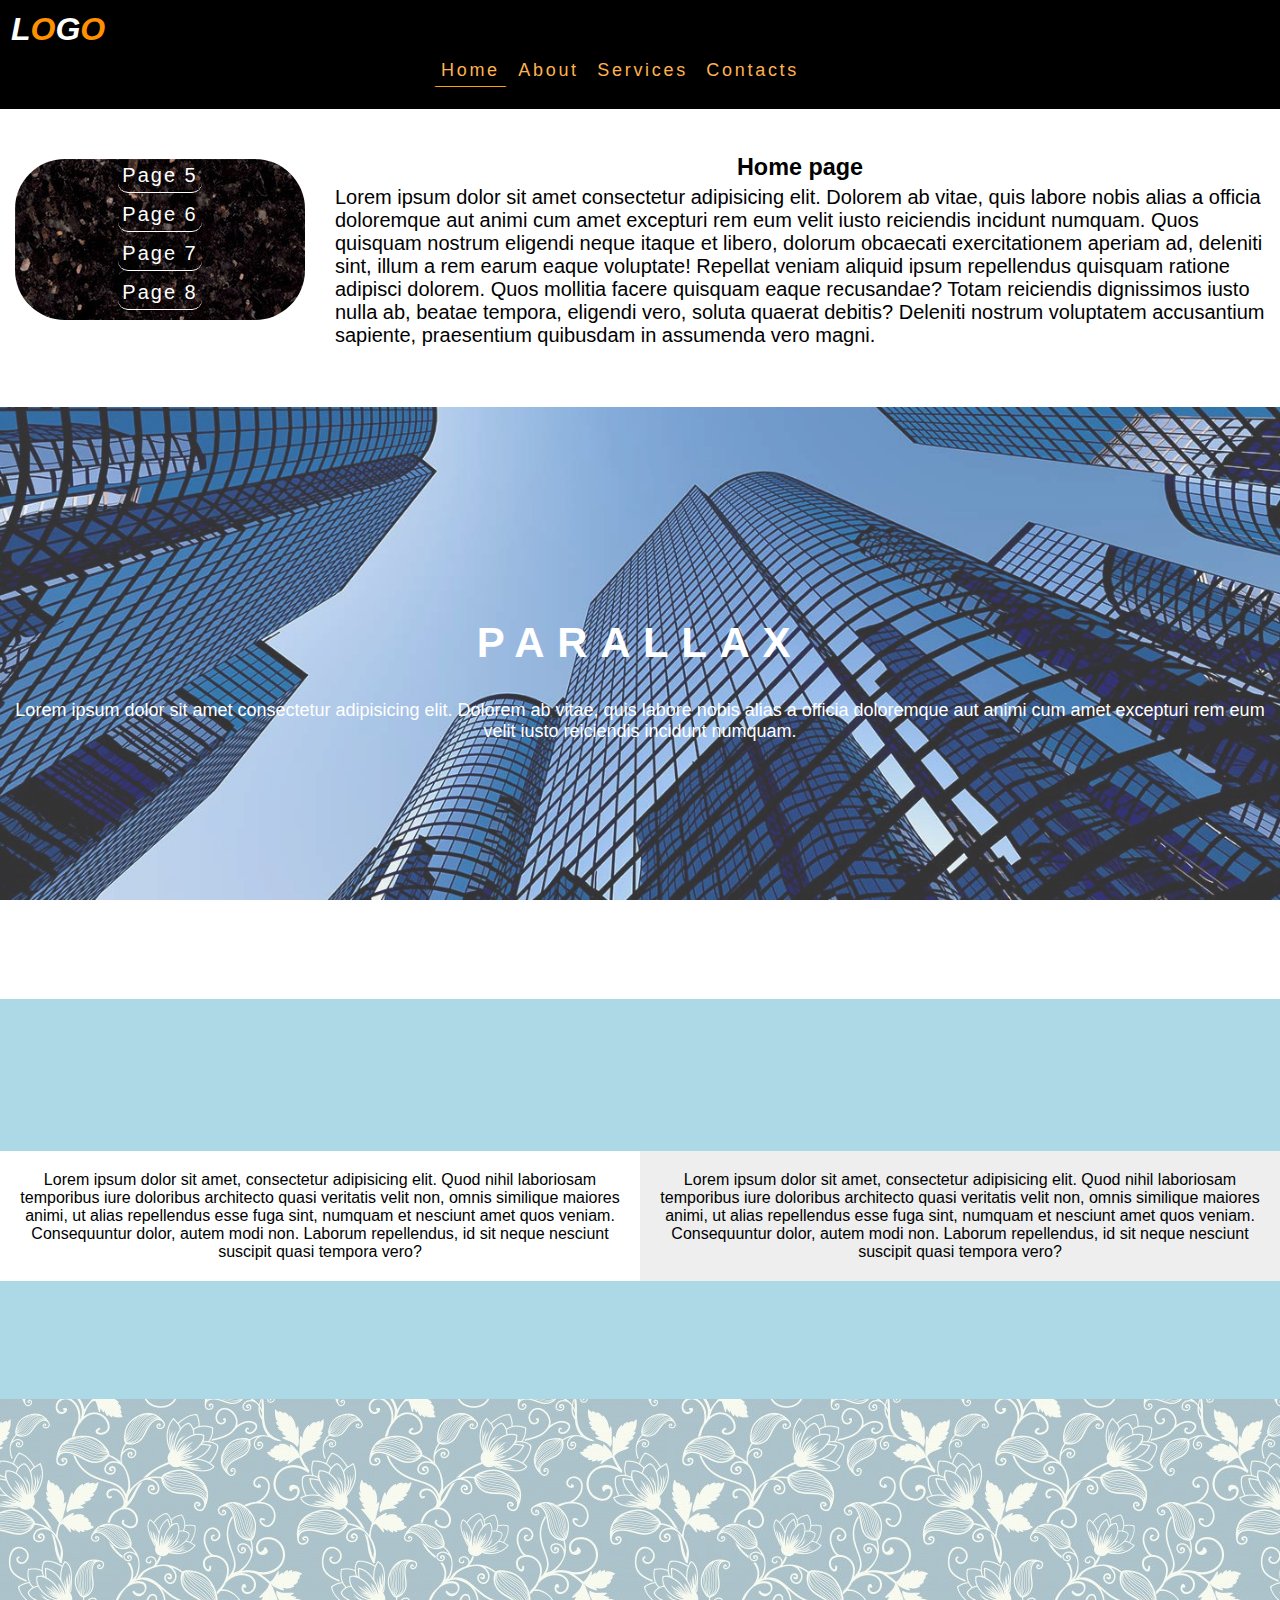
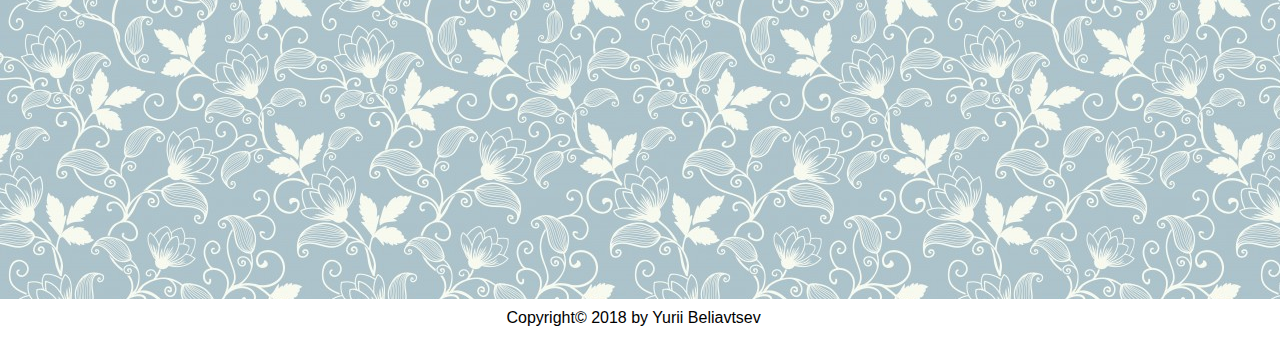
<file: index.html>
<!DOCTYPE html>
<html lang="en">
<head>
    <meta charset="UTF-8">
    <meta name="viewport" content="width=device-width, initial-scale=1.0">
    <meta http-equiv="X-UA-Compatible" content="ie=edge">
    <link rel="stylesheet" href="css/style.css">
    <title>Home task 3</title>
</head>
<body>
<div class="fills">
    </div>


<header>    
<h1 id="logo">L<span>O</span>G<span>O</span></h1>
<!-- Burger menu -->
<div class="burger"></div>

<div class="wall">
  <p class="zzz">Burger  1</p>
  <p class="zzz">Burger  2</p>
  <p class="zzz">Burger  3</p>
</div>
<!-- End of burger menu creation -->
<nav class="mt">
        <ul class="top">
            <li id="current"><a href="index.html">Home</a></li>
            <li><a href="pages/about.html">About</a></li>
            <li><a href="pages/services.html">Services</a></li>
            <li><a href="pages/contacts.html">Contacts</a></li>
        </ul>
</nav>   
    </header>

 <!-- nav>ul>(li>a:link)*4 -->
 <nav class="menu">
     <ul class="side">
         <li><a href="pages/page5.html">Page 5</a></li>
         <li><a href="pages/page6.html">Page 6</a></li>
         <li><a href="pages/page7.html">Page 7</a></li>
         <li><a href="pages/page8.html">Page 8</a></li>
     </ul>
 </nav>   

        <aside class="main">
            <h3>Home page</h3>
            <p>Lorem ipsum dolor sit amet consectetur adipisicing elit. Dolorem ab vitae, quis labore nobis alias a officia doloremque aut animi cum amet excepturi rem eum velit iusto reiciendis incidunt numquam.
            Quos quisquam nostrum eligendi neque itaque et libero, dolorum obcaecati exercitationem aperiam ad, deleniti sint, illum a rem earum eaque voluptate! Repellat veniam aliquid ipsum repellendus quisquam ratione adipisci dolorem.
            Quos mollitia facere quisquam eaque recusandae? Totam reiciendis dignissimos iusto nulla ab, beatae tempora, eligendi vero, soluta quaerat debitis? Deleniti nostrum voluptatem accusantium sapiente, praesentium quibusdam in assumenda vero magni.</p>
        </aside>

        <div class="new">
              <h4>PARALLAX</h4>
                <p>Lorem ipsum dolor sit amet consectetur adipisicing elit. Dolorem ab vitae, quis labore nobis alias a officia doloremque aut animi cum amet excepturi rem eum velit iusto reiciendis incidunt numquam.</p>
            </div>
        
        <div class="text">
          <p class="p1">Lorem ipsum dolor sit amet, consectetur adipisicing elit. Quod nihil laboriosam temporibus iure doloribus architecto quasi veritatis velit non, omnis similique maiores animi, ut alias repellendus esse fuga sint, numquam et nesciunt amet quos veniam. Consequuntur dolor, autem modi non. Laborum repellendus, id sit neque nesciunt suscipit quasi tempora vero?</p>
          <p class="p2">Lorem ipsum dolor sit amet, consectetur adipisicing elit. Quod nihil laboriosam temporibus iure doloribus architecto quasi veritatis velit non, omnis similique maiores animi, ut alias repellendus esse fuga sint, numquam et nesciunt amet quos veniam. Consequuntur dolor, autem modi non. Laborum repellendus, id sit neque nesciunt suscipit quasi tempora vero?</p>
        </div>

        
        <div class="pd"></div>

        <footer>
            Copyright&copy; 2018 by Yurii Beliavtsev
        </footer>

        <script type="text/javascript" src="script.js"></script>
    </body>
</html>
</file>
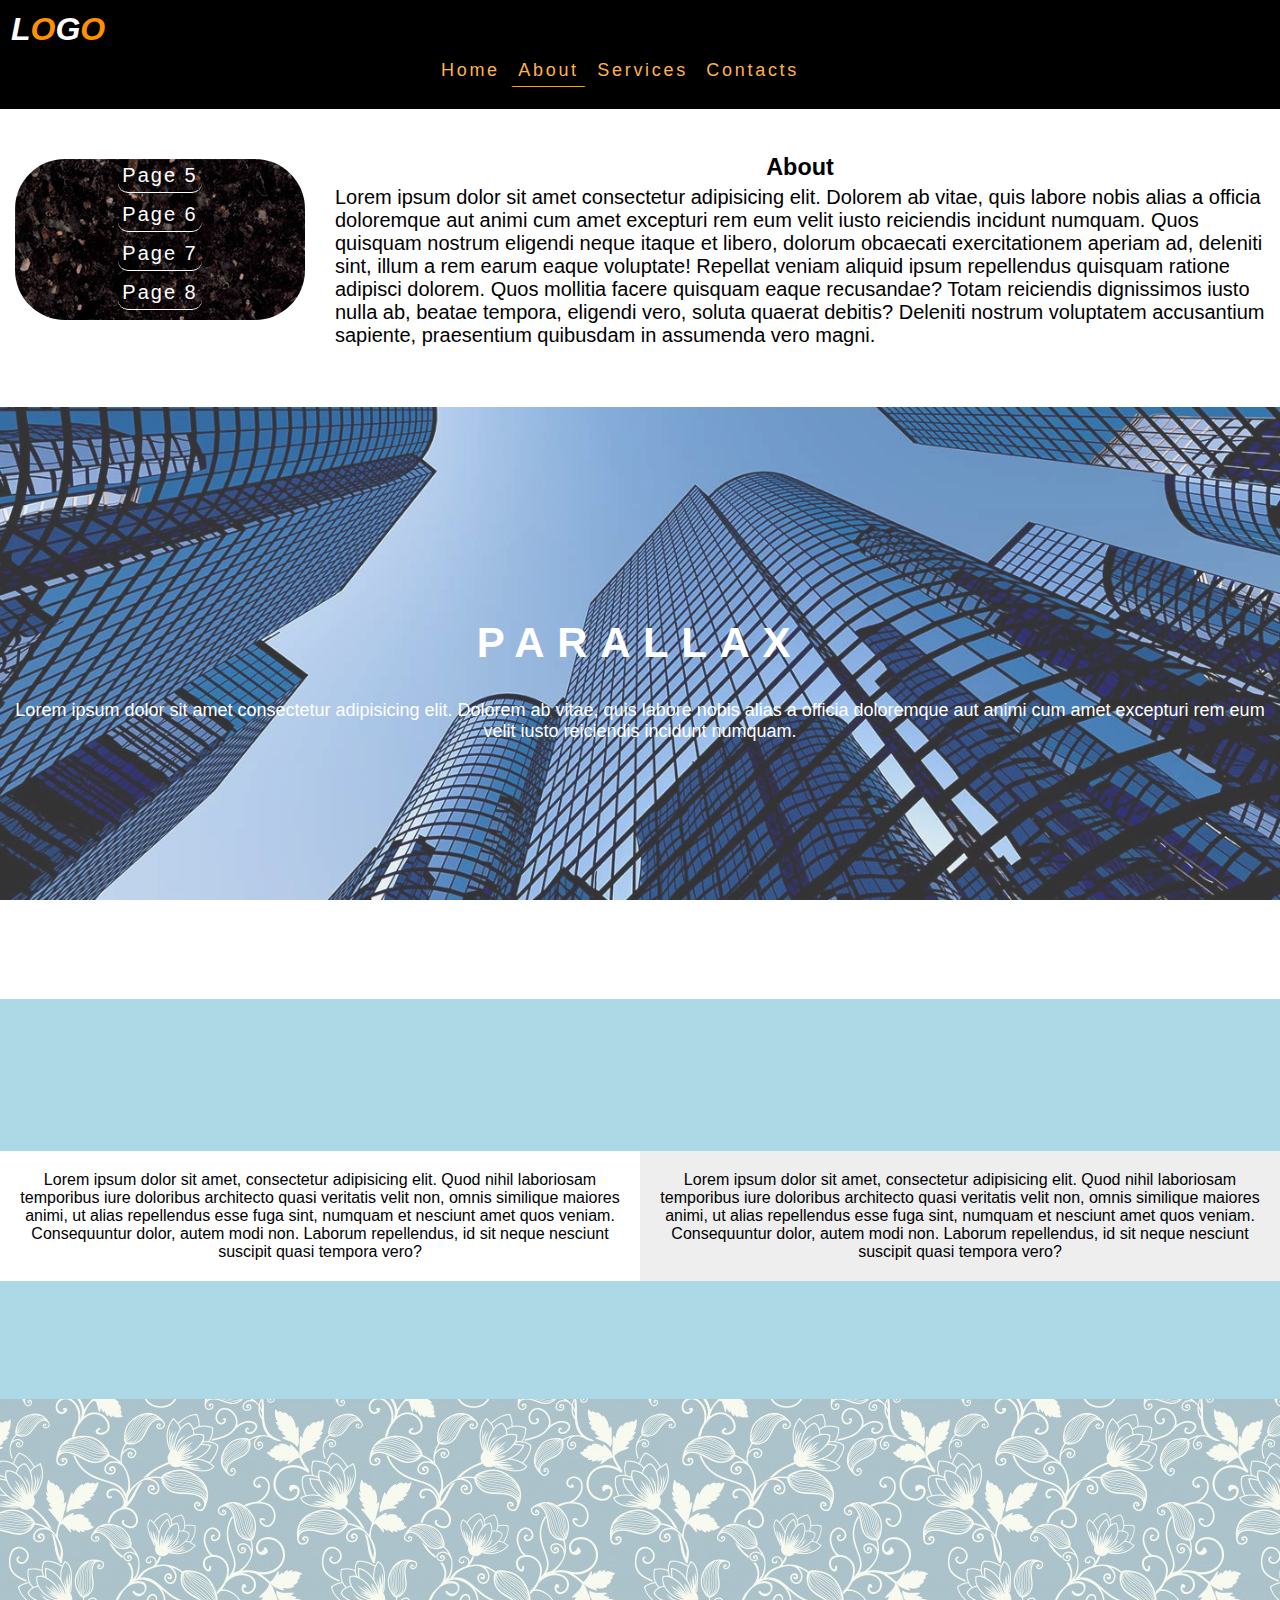
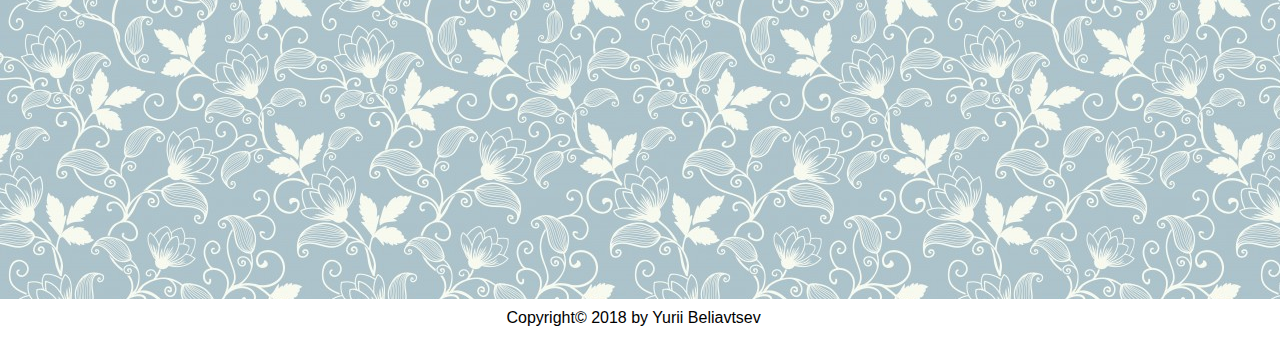
<file: pages/about.html>
<!DOCTYPE html>
<html lang="en">
<head>
    <meta charset="UTF-8">
    <meta name="viewport" content="width=device-width, initial-scale=1.0">
    <meta http-equiv="X-UA-Compatible" content="ie=edge">
    <link rel="stylesheet" href="../css/style.css">
    <title>Home task 3</title>
</head>
<body>
<div class="fills">
    </div>


<header>    
<h1 id="logo">L<span>O</span>G<span>O</span></h1>
<!-- Burger menu -->
<div class="burger"></div>

<div class="wall">
  <p class="zzz">Burger  1</p>
  <p class="zzz">Burger  2</p>
  <p class="zzz">Burger  3</p>
</div>
<!-- End of burger menu creation -->
<nav class="mt">
        <ul class="top">
            <li><a href="../index.html">Home</a></li>
            <li id="current"><a href="about.html">About</a></li>
            <li><a href="services.html">Services</a></li>
            <li><a href="contacts.html">Contacts</a></li>
        </ul>
</nav>   
    </header>

 <!-- nav>ul>(li>a:link)*4 -->
 <nav class="menu">
     <ul class="side">
         <li><a href="page5.html">Page 5</a></li>
         <li><a href="page6.html">Page 6</a></li>
         <li><a href="page7.html">Page 7</a></li>
         <li><a href="page8.html">Page 8</a></li>
     </ul>
 </nav>   

        <aside class="main">
            <h3>About</h3>
            <p>Lorem ipsum dolor sit amet consectetur adipisicing elit. Dolorem ab vitae, quis labore nobis alias a officia doloremque aut animi cum amet excepturi rem eum velit iusto reiciendis incidunt numquam.
            Quos quisquam nostrum eligendi neque itaque et libero, dolorum obcaecati exercitationem aperiam ad, deleniti sint, illum a rem earum eaque voluptate! Repellat veniam aliquid ipsum repellendus quisquam ratione adipisci dolorem.
            Quos mollitia facere quisquam eaque recusandae? Totam reiciendis dignissimos iusto nulla ab, beatae tempora, eligendi vero, soluta quaerat debitis? Deleniti nostrum voluptatem accusantium sapiente, praesentium quibusdam in assumenda vero magni.</p>
        </aside>

        <div class="new">
              <h4>PARALLAX</h4>
                <p>Lorem ipsum dolor sit amet consectetur adipisicing elit. Dolorem ab vitae, quis labore nobis alias a officia doloremque aut animi cum amet excepturi rem eum velit iusto reiciendis incidunt numquam.</p>
            </div>
        
        <div class="text">
          <p class="p1">Lorem ipsum dolor sit amet, consectetur adipisicing elit. Quod nihil laboriosam temporibus iure doloribus architecto quasi veritatis velit non, omnis similique maiores animi, ut alias repellendus esse fuga sint, numquam et nesciunt amet quos veniam. Consequuntur dolor, autem modi non. Laborum repellendus, id sit neque nesciunt suscipit quasi tempora vero?</p>
          <p class="p2">Lorem ipsum dolor sit amet, consectetur adipisicing elit. Quod nihil laboriosam temporibus iure doloribus architecto quasi veritatis velit non, omnis similique maiores animi, ut alias repellendus esse fuga sint, numquam et nesciunt amet quos veniam. Consequuntur dolor, autem modi non. Laborum repellendus, id sit neque nesciunt suscipit quasi tempora vero?</p>
        </div>

        
        <div class="pd"></div>

        <footer>
            Copyright&copy; 2018 by Yurii Beliavtsev
        </footer>

        <script type="text/javascript" src="../script.js"></script>
    </body>
</html>
</file>
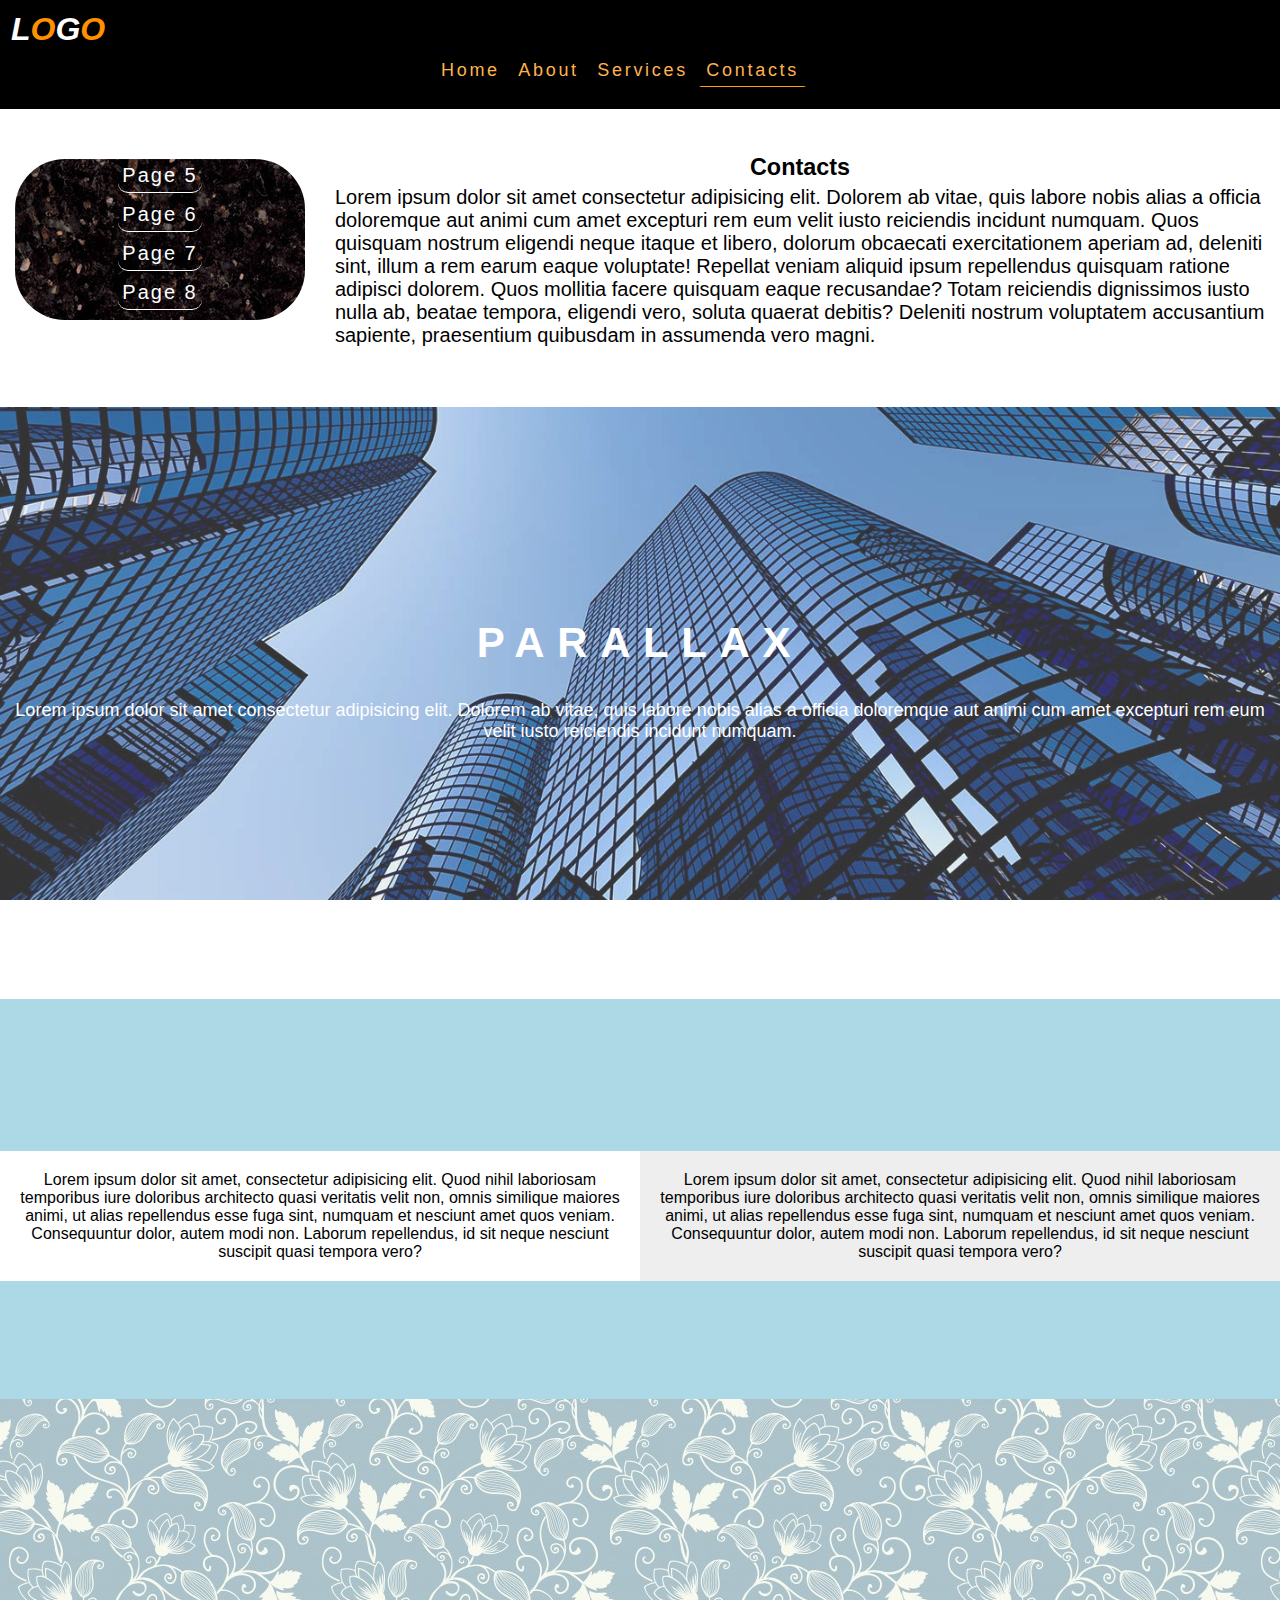
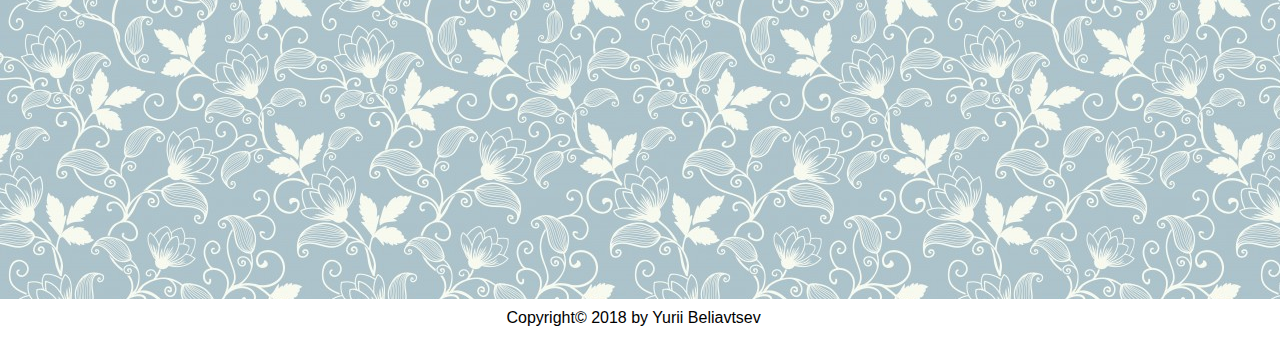
<file: pages/contacts.html>
<!DOCTYPE html>
<html lang="en">
<head>
    <meta charset="UTF-8">
    <meta name="viewport" content="width=device-width, initial-scale=1.0">
    <meta http-equiv="X-UA-Compatible" content="ie=edge">
    <link rel="stylesheet" href="../css/style.css">
    <title>Home task 3</title>
</head>
<body>
<div class="fills">
    </div>


<header>    
<h1 id="logo">L<span>O</span>G<span>O</span></h1>
<!-- Burger menu -->
<div class="burger"></div>

<div class="wall">
  <p class="zzz">Burger  1</p>
  <p class="zzz">Burger  2</p>
  <p class="zzz">Burger  3</p>
</div>
<!-- End of burger menu creation -->
<nav class="mt">
        <ul class="top">
            <li><a href="../index.html">Home</a></li>
            <li><a href="about.html">About</a></li>
            <li><a href="services.html">Services</a></li>
            <li id="current"><a href="contacts.html">Contacts</a></li>
        </ul>
</nav>   
    </header>

 <!-- nav>ul>(li>a:link)*4 -->
 <nav class="menu">
     <ul class="side">
         <li><a href="page5.html">Page 5</a></li>
         <li><a href="page6.html">Page 6</a></li>
         <li><a href="page7.html">Page 7</a></li>
         <li><a href="page8.html">Page 8</a></li>
     </ul>
 </nav>   

        <aside class="main">
            <h3>Contacts</h3>
            <p>Lorem ipsum dolor sit amet consectetur adipisicing elit. Dolorem ab vitae, quis labore nobis alias a officia doloremque aut animi cum amet excepturi rem eum velit iusto reiciendis incidunt numquam.
            Quos quisquam nostrum eligendi neque itaque et libero, dolorum obcaecati exercitationem aperiam ad, deleniti sint, illum a rem earum eaque voluptate! Repellat veniam aliquid ipsum repellendus quisquam ratione adipisci dolorem.
            Quos mollitia facere quisquam eaque recusandae? Totam reiciendis dignissimos iusto nulla ab, beatae tempora, eligendi vero, soluta quaerat debitis? Deleniti nostrum voluptatem accusantium sapiente, praesentium quibusdam in assumenda vero magni.</p>
        </aside>

        <div class="new">
              <h4>PARALLAX</h4>
                <p>Lorem ipsum dolor sit amet consectetur adipisicing elit. Dolorem ab vitae, quis labore nobis alias a officia doloremque aut animi cum amet excepturi rem eum velit iusto reiciendis incidunt numquam.</p>
            </div>
        
        <div class="text">
          <p class="p1">Lorem ipsum dolor sit amet, consectetur adipisicing elit. Quod nihil laboriosam temporibus iure doloribus architecto quasi veritatis velit non, omnis similique maiores animi, ut alias repellendus esse fuga sint, numquam et nesciunt amet quos veniam. Consequuntur dolor, autem modi non. Laborum repellendus, id sit neque nesciunt suscipit quasi tempora vero?</p>
          <p class="p2">Lorem ipsum dolor sit amet, consectetur adipisicing elit. Quod nihil laboriosam temporibus iure doloribus architecto quasi veritatis velit non, omnis similique maiores animi, ut alias repellendus esse fuga sint, numquam et nesciunt amet quos veniam. Consequuntur dolor, autem modi non. Laborum repellendus, id sit neque nesciunt suscipit quasi tempora vero?</p>
        </div>

        
        <div class="pd"></div>

        <footer>
            Copyright&copy; 2018 by Yurii Beliavtsev
        </footer>

        <script type="text/javascript" src="../script.js"></script>
    </body>
</html>
</file>
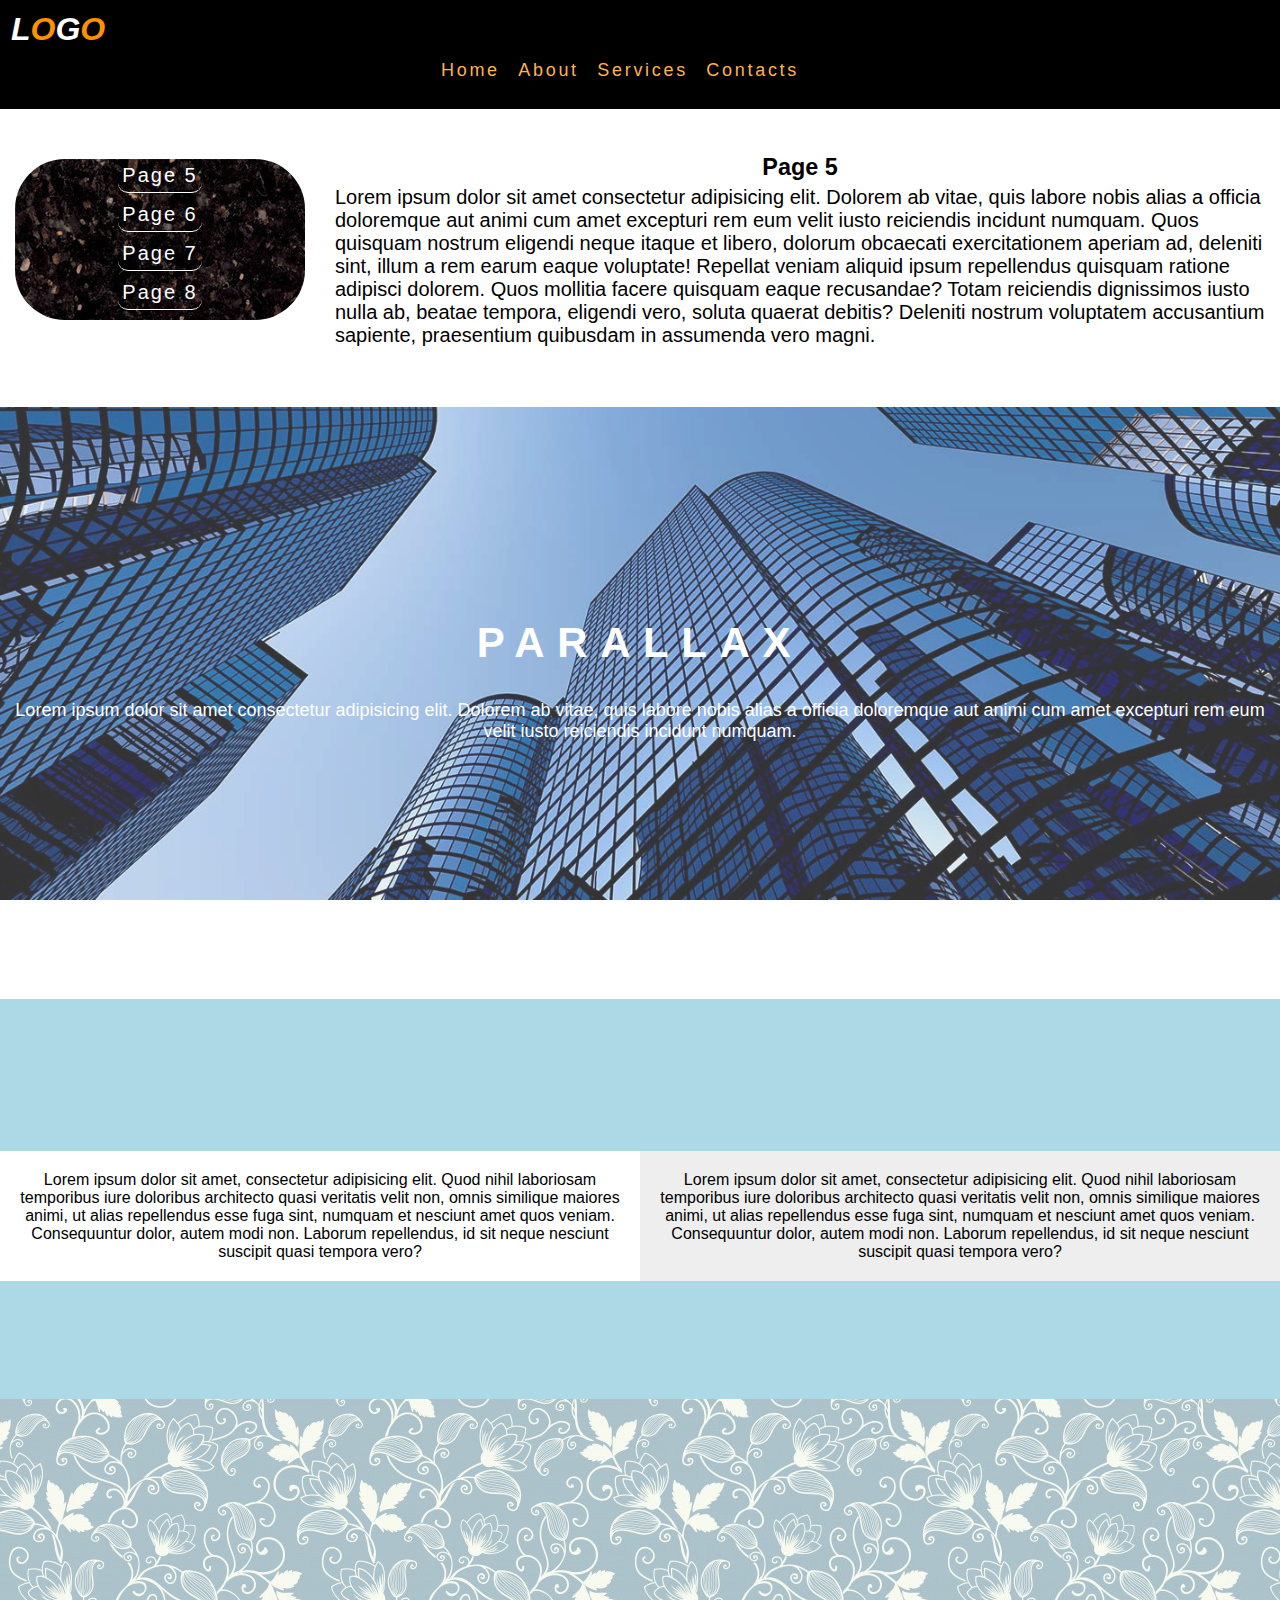
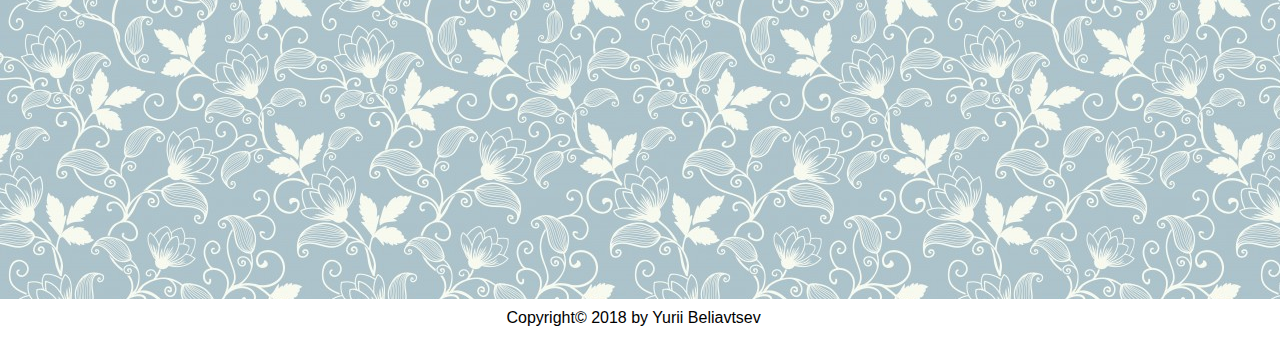
<file: pages/page5.html>
<!DOCTYPE html>
<html lang="en">
<head>
    <meta charset="UTF-8">
    <meta name="viewport" content="width=device-width, initial-scale=1.0">
    <meta http-equiv="X-UA-Compatible" content="ie=edge">
    <link rel="stylesheet" href="../css/style.css">
    <title>Home task 3</title>
</head>
<body>
<div class="fills">
    </div>


<header>    
<h1 id="logo">L<span>O</span>G<span>O</span></h1>
<!-- Burger menu -->
<div class="burger"></div>

<div class="wall">
  <p class="zzz">Burger  1</p>
  <p class="zzz">Burger  2</p>
  <p class="zzz">Burger  3</p>
</div>
<!-- End of burger menu creation -->
<nav class="mt">
        <ul class="top">
            <li><a href="../index.html">Home</a></li>
            <li><a href="about.html">About</a></li>
            <li><a href="services.html">Services</a></li>
            <li><a href="contacts.html">Contacts</a></li>
        </ul>
</nav>   
    </header>

 <!-- nav>ul>(li>a:link)*4 -->
 <nav class="menu">
     <ul class="side">
         <li><a href="page5.html">Page 5</a></li>
         <li><a href="page6.html">Page 6</a></li>
         <li><a href="page7.html">Page 7</a></li>
         <li><a href="page8.html">Page 8</a></li>
     </ul>
 </nav>   

        <aside class="main">
            <h3>Page 5</h3>
            <p>Lorem ipsum dolor sit amet consectetur adipisicing elit. Dolorem ab vitae, quis labore nobis alias a officia doloremque aut animi cum amet excepturi rem eum velit iusto reiciendis incidunt numquam.
            Quos quisquam nostrum eligendi neque itaque et libero, dolorum obcaecati exercitationem aperiam ad, deleniti sint, illum a rem earum eaque voluptate! Repellat veniam aliquid ipsum repellendus quisquam ratione adipisci dolorem.
            Quos mollitia facere quisquam eaque recusandae? Totam reiciendis dignissimos iusto nulla ab, beatae tempora, eligendi vero, soluta quaerat debitis? Deleniti nostrum voluptatem accusantium sapiente, praesentium quibusdam in assumenda vero magni.</p>
        </aside>

        <div class="new">
              <h4>PARALLAX</h4>
                <p>Lorem ipsum dolor sit amet consectetur adipisicing elit. Dolorem ab vitae, quis labore nobis alias a officia doloremque aut animi cum amet excepturi rem eum velit iusto reiciendis incidunt numquam.</p>
            </div>
        
        <div class="text">
          <p class="p1">Lorem ipsum dolor sit amet, consectetur adipisicing elit. Quod nihil laboriosam temporibus iure doloribus architecto quasi veritatis velit non, omnis similique maiores animi, ut alias repellendus esse fuga sint, numquam et nesciunt amet quos veniam. Consequuntur dolor, autem modi non. Laborum repellendus, id sit neque nesciunt suscipit quasi tempora vero?</p>
          <p class="p2">Lorem ipsum dolor sit amet, consectetur adipisicing elit. Quod nihil laboriosam temporibus iure doloribus architecto quasi veritatis velit non, omnis similique maiores animi, ut alias repellendus esse fuga sint, numquam et nesciunt amet quos veniam. Consequuntur dolor, autem modi non. Laborum repellendus, id sit neque nesciunt suscipit quasi tempora vero?</p>
        </div>

        
        <div class="pd"></div>

        <footer>
            Copyright&copy; 2018 by Yurii Beliavtsev
        </footer>

        <script type="text/javascript" src="../script.js"></script>
    </body>
</html>
</file>
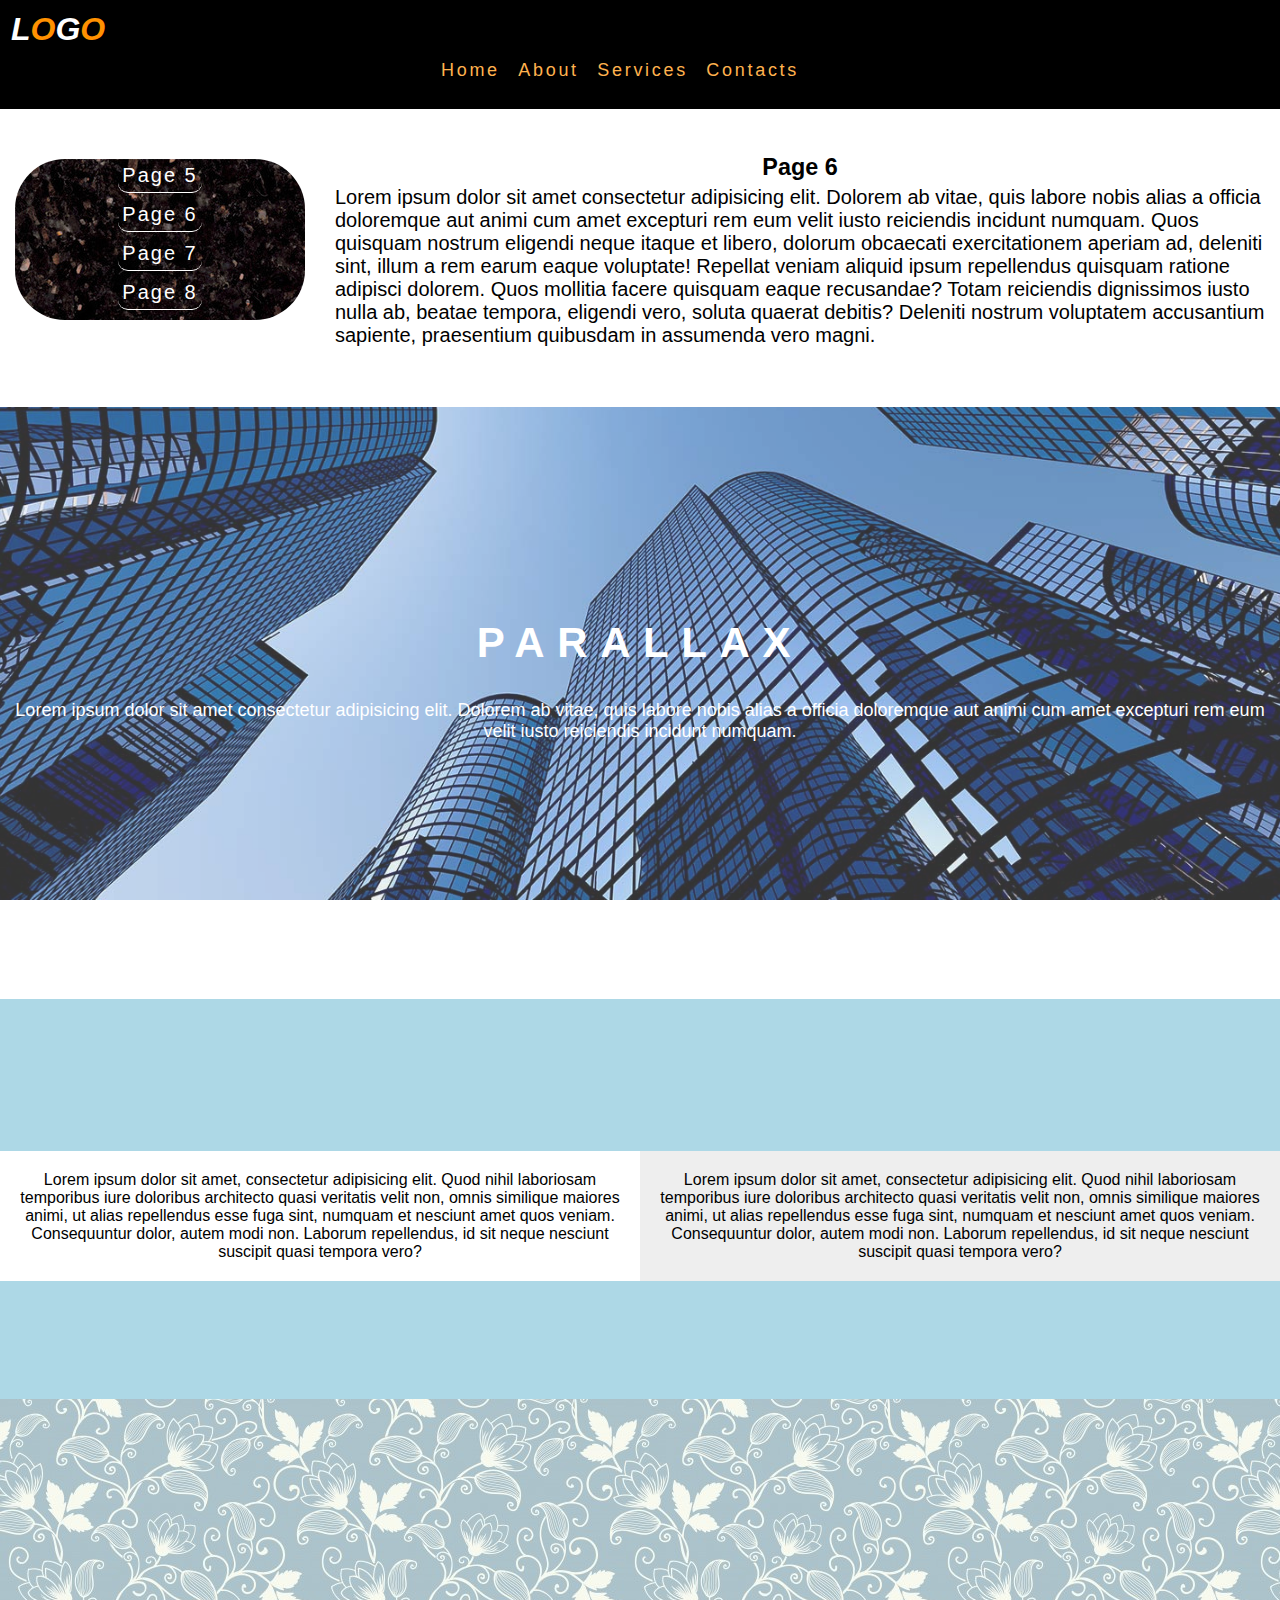
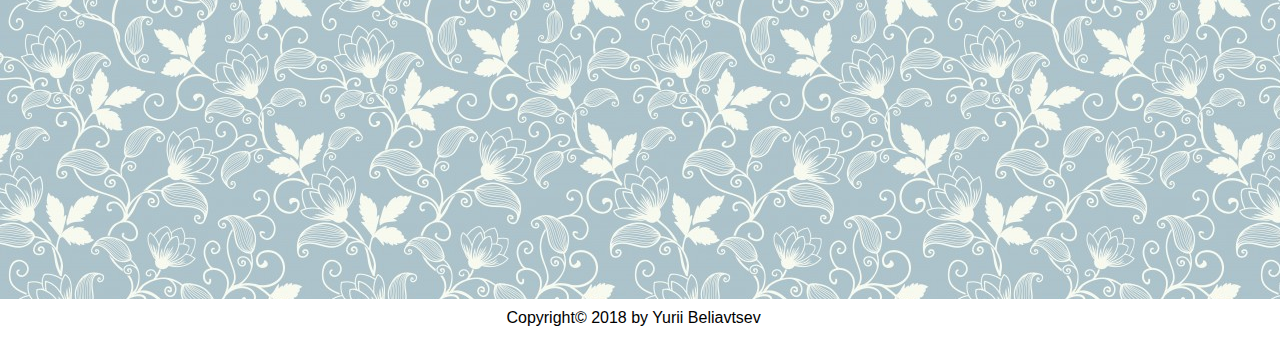
<file: pages/page6.html>
<!DOCTYPE html>
<html lang="en">
<head>
    <meta charset="UTF-8">
    <meta name="viewport" content="width=device-width, initial-scale=1.0">
    <meta http-equiv="X-UA-Compatible" content="ie=edge">
    <link rel="stylesheet" href="../css/style.css">
    <title>Home task 3</title>
</head>
<body>
<div class="fills">
    </div>


<header>    
<h1 id="logo">L<span>O</span>G<span>O</span></h1>
<!-- Burger menu -->
<div class="burger"></div>

<div class="wall">
  <p class="zzz">Burger  1</p>
  <p class="zzz">Burger  2</p>
  <p class="zzz">Burger  3</p>
</div>
<!-- End of burger menu creation -->
<nav class="mt">
        <ul class="top">
            <li><a href="../index.html">Home</a></li>
            <li><a href="about.html">About</a></li>
            <li><a href="services.html">Services</a></li>
            <li><a href="contacts.html">Contacts</a></li>
        </ul>
</nav>   
    </header>

 <!-- nav>ul>(li>a:link)*4 -->
 <nav class="menu">
     <ul class="side">
         <li><a href="page5.html">Page 5</a></li>
         <li><a href="page6.html">Page 6</a></li>
         <li><a href="page7.html">Page 7</a></li>
         <li><a href="page8.html">Page 8</a></li>
     </ul>
 </nav>   

        <aside class="main">
            <h3>Page 6</h3>
            <p>Lorem ipsum dolor sit amet consectetur adipisicing elit. Dolorem ab vitae, quis labore nobis alias a officia doloremque aut animi cum amet excepturi rem eum velit iusto reiciendis incidunt numquam.
            Quos quisquam nostrum eligendi neque itaque et libero, dolorum obcaecati exercitationem aperiam ad, deleniti sint, illum a rem earum eaque voluptate! Repellat veniam aliquid ipsum repellendus quisquam ratione adipisci dolorem.
            Quos mollitia facere quisquam eaque recusandae? Totam reiciendis dignissimos iusto nulla ab, beatae tempora, eligendi vero, soluta quaerat debitis? Deleniti nostrum voluptatem accusantium sapiente, praesentium quibusdam in assumenda vero magni.</p>
        </aside>

        <div class="new">
              <h4>PARALLAX</h4>
                <p>Lorem ipsum dolor sit amet consectetur adipisicing elit. Dolorem ab vitae, quis labore nobis alias a officia doloremque aut animi cum amet excepturi rem eum velit iusto reiciendis incidunt numquam.</p>
            </div>
        
        <div class="text">
          <p class="p1">Lorem ipsum dolor sit amet, consectetur adipisicing elit. Quod nihil laboriosam temporibus iure doloribus architecto quasi veritatis velit non, omnis similique maiores animi, ut alias repellendus esse fuga sint, numquam et nesciunt amet quos veniam. Consequuntur dolor, autem modi non. Laborum repellendus, id sit neque nesciunt suscipit quasi tempora vero?</p>
          <p class="p2">Lorem ipsum dolor sit amet, consectetur adipisicing elit. Quod nihil laboriosam temporibus iure doloribus architecto quasi veritatis velit non, omnis similique maiores animi, ut alias repellendus esse fuga sint, numquam et nesciunt amet quos veniam. Consequuntur dolor, autem modi non. Laborum repellendus, id sit neque nesciunt suscipit quasi tempora vero?</p>
        </div>

        
        <div class="pd"></div>

        <footer>
            Copyright&copy; 2018 by Yurii Beliavtsev
        </footer>

        <script type="text/javascript" src="../script.js"></script>
    </body>
</html>
</file>
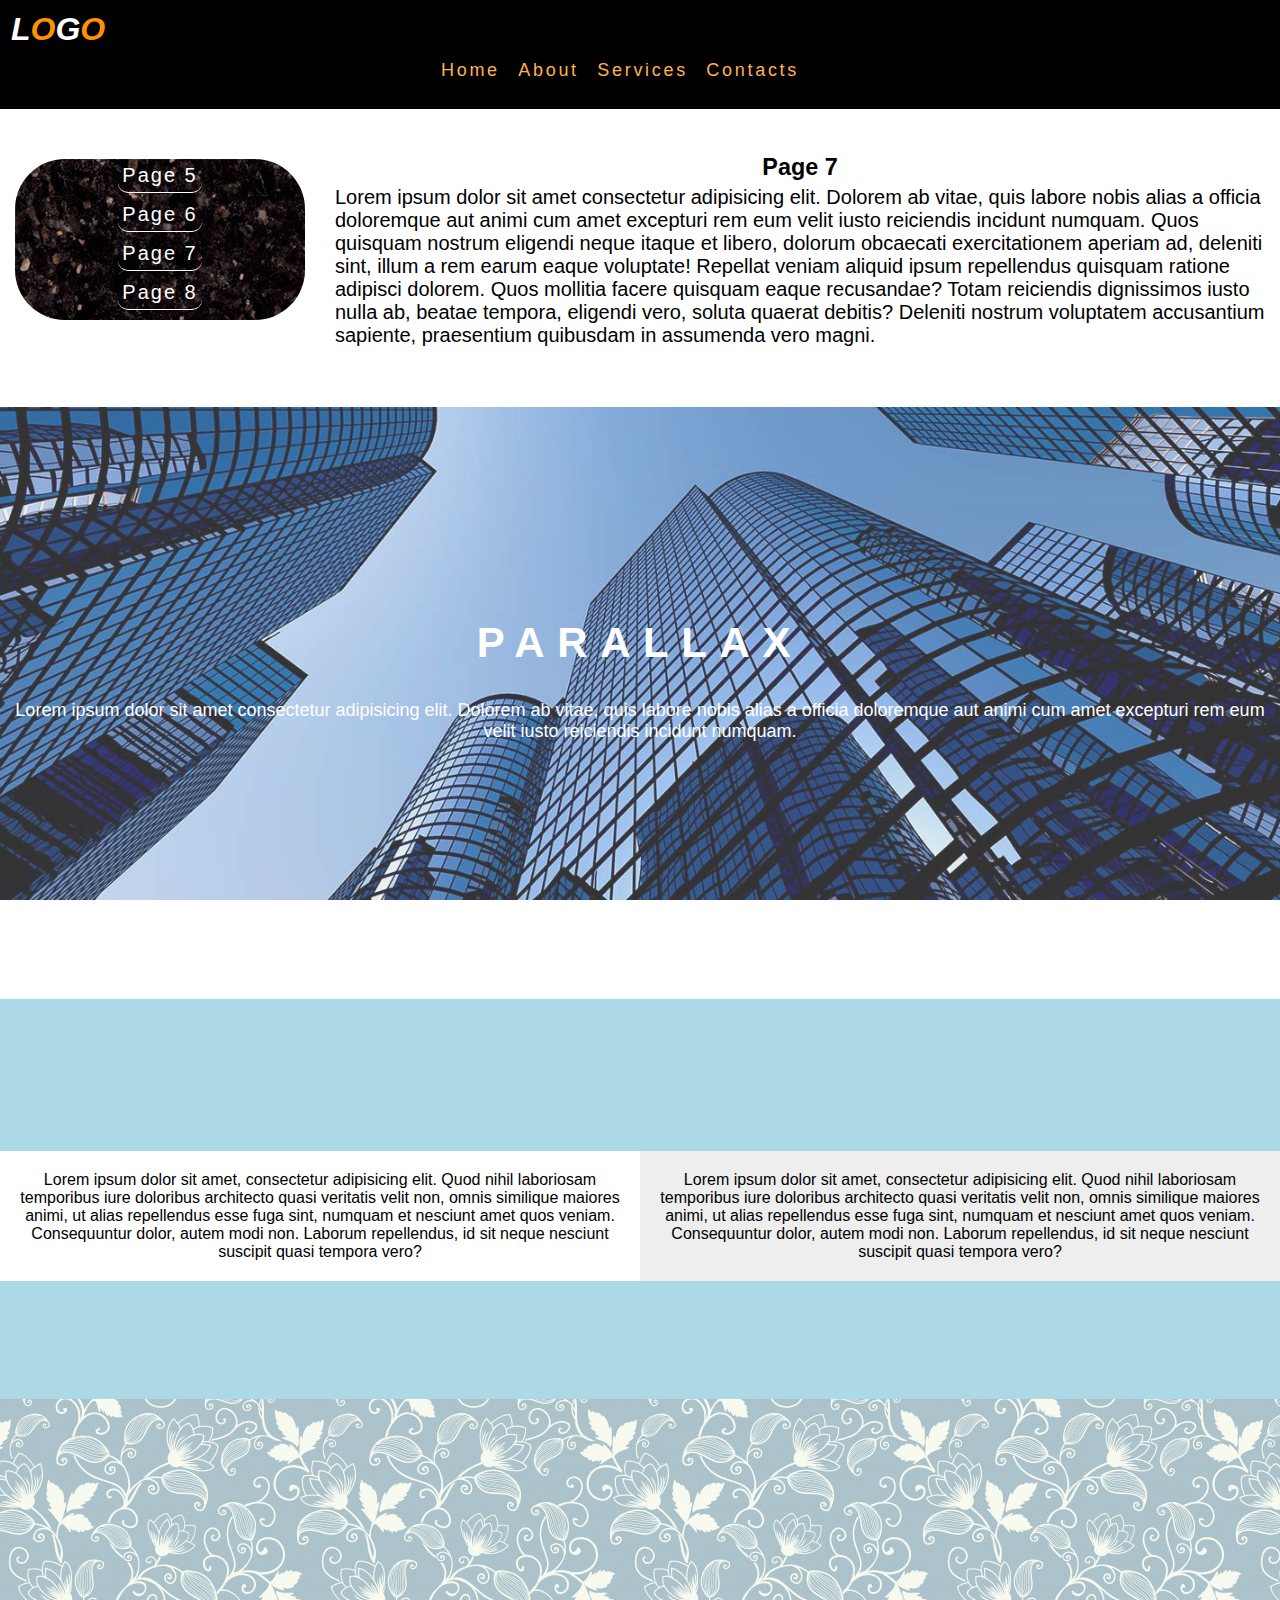
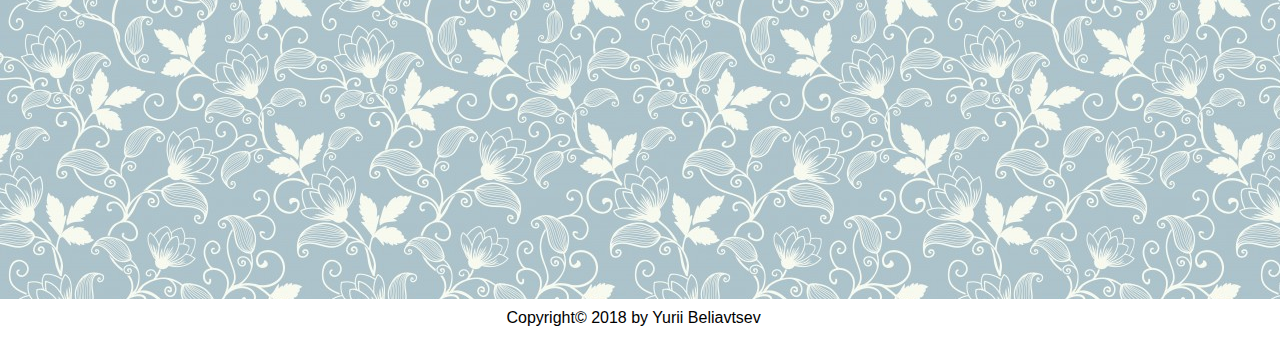
<file: pages/page7.html>
<!DOCTYPE html>
<html lang="en">
<head>
    <meta charset="UTF-8">
    <meta name="viewport" content="width=device-width, initial-scale=1.0">
    <meta http-equiv="X-UA-Compatible" content="ie=edge">
    <link rel="stylesheet" href="../css/style.css">
    <title>Home task 3</title>
</head>
<body>
<div class="fills">
    </div>


<header>    
<h1 id="logo">L<span>O</span>G<span>O</span></h1>
<!-- Burger menu -->
<div class="burger"></div>

<div class="wall">
  <p class="zzz">Burger  1</p>
  <p class="zzz">Burger  2</p>
  <p class="zzz">Burger  3</p>
</div>
<!-- End of burger menu creation -->
<nav class="mt">
        <ul class="top">
            <li><a href="../index.html">Home</a></li>
            <li><a href="about.html">About</a></li>
            <li><a href="services.html">Services</a></li>
            <li><a href="contacts.html">Contacts</a></li>
        </ul>
</nav>   
    </header>

 <!-- nav>ul>(li>a:link)*4 -->
 <nav class="menu">
     <ul class="side">
         <li><a href="page5.html">Page 5</a></li>
         <li><a href="page6.html">Page 6</a></li>
         <li><a href="page7.html">Page 7</a></li>
         <li><a href="page8.html">Page 8</a></li>
     </ul>
 </nav>   

        <aside class="main">
            <h3>Page 7</h3>
            <p>Lorem ipsum dolor sit amet consectetur adipisicing elit. Dolorem ab vitae, quis labore nobis alias a officia doloremque aut animi cum amet excepturi rem eum velit iusto reiciendis incidunt numquam.
            Quos quisquam nostrum eligendi neque itaque et libero, dolorum obcaecati exercitationem aperiam ad, deleniti sint, illum a rem earum eaque voluptate! Repellat veniam aliquid ipsum repellendus quisquam ratione adipisci dolorem.
            Quos mollitia facere quisquam eaque recusandae? Totam reiciendis dignissimos iusto nulla ab, beatae tempora, eligendi vero, soluta quaerat debitis? Deleniti nostrum voluptatem accusantium sapiente, praesentium quibusdam in assumenda vero magni.</p>
        </aside>

        <div class="new">
              <h4>PARALLAX</h4>
                <p>Lorem ipsum dolor sit amet consectetur adipisicing elit. Dolorem ab vitae, quis labore nobis alias a officia doloremque aut animi cum amet excepturi rem eum velit iusto reiciendis incidunt numquam.</p>
            </div>
        
        <div class="text">
          <p class="p1">Lorem ipsum dolor sit amet, consectetur adipisicing elit. Quod nihil laboriosam temporibus iure doloribus architecto quasi veritatis velit non, omnis similique maiores animi, ut alias repellendus esse fuga sint, numquam et nesciunt amet quos veniam. Consequuntur dolor, autem modi non. Laborum repellendus, id sit neque nesciunt suscipit quasi tempora vero?</p>
          <p class="p2">Lorem ipsum dolor sit amet, consectetur adipisicing elit. Quod nihil laboriosam temporibus iure doloribus architecto quasi veritatis velit non, omnis similique maiores animi, ut alias repellendus esse fuga sint, numquam et nesciunt amet quos veniam. Consequuntur dolor, autem modi non. Laborum repellendus, id sit neque nesciunt suscipit quasi tempora vero?</p>
        </div>

        
        <div class="pd"></div>

        <footer>
            Copyright&copy; 2018 by Yurii Beliavtsev
        </footer>

        <script type="text/javascript" src="../script.js"></script>
    </body>
</html>
</file>
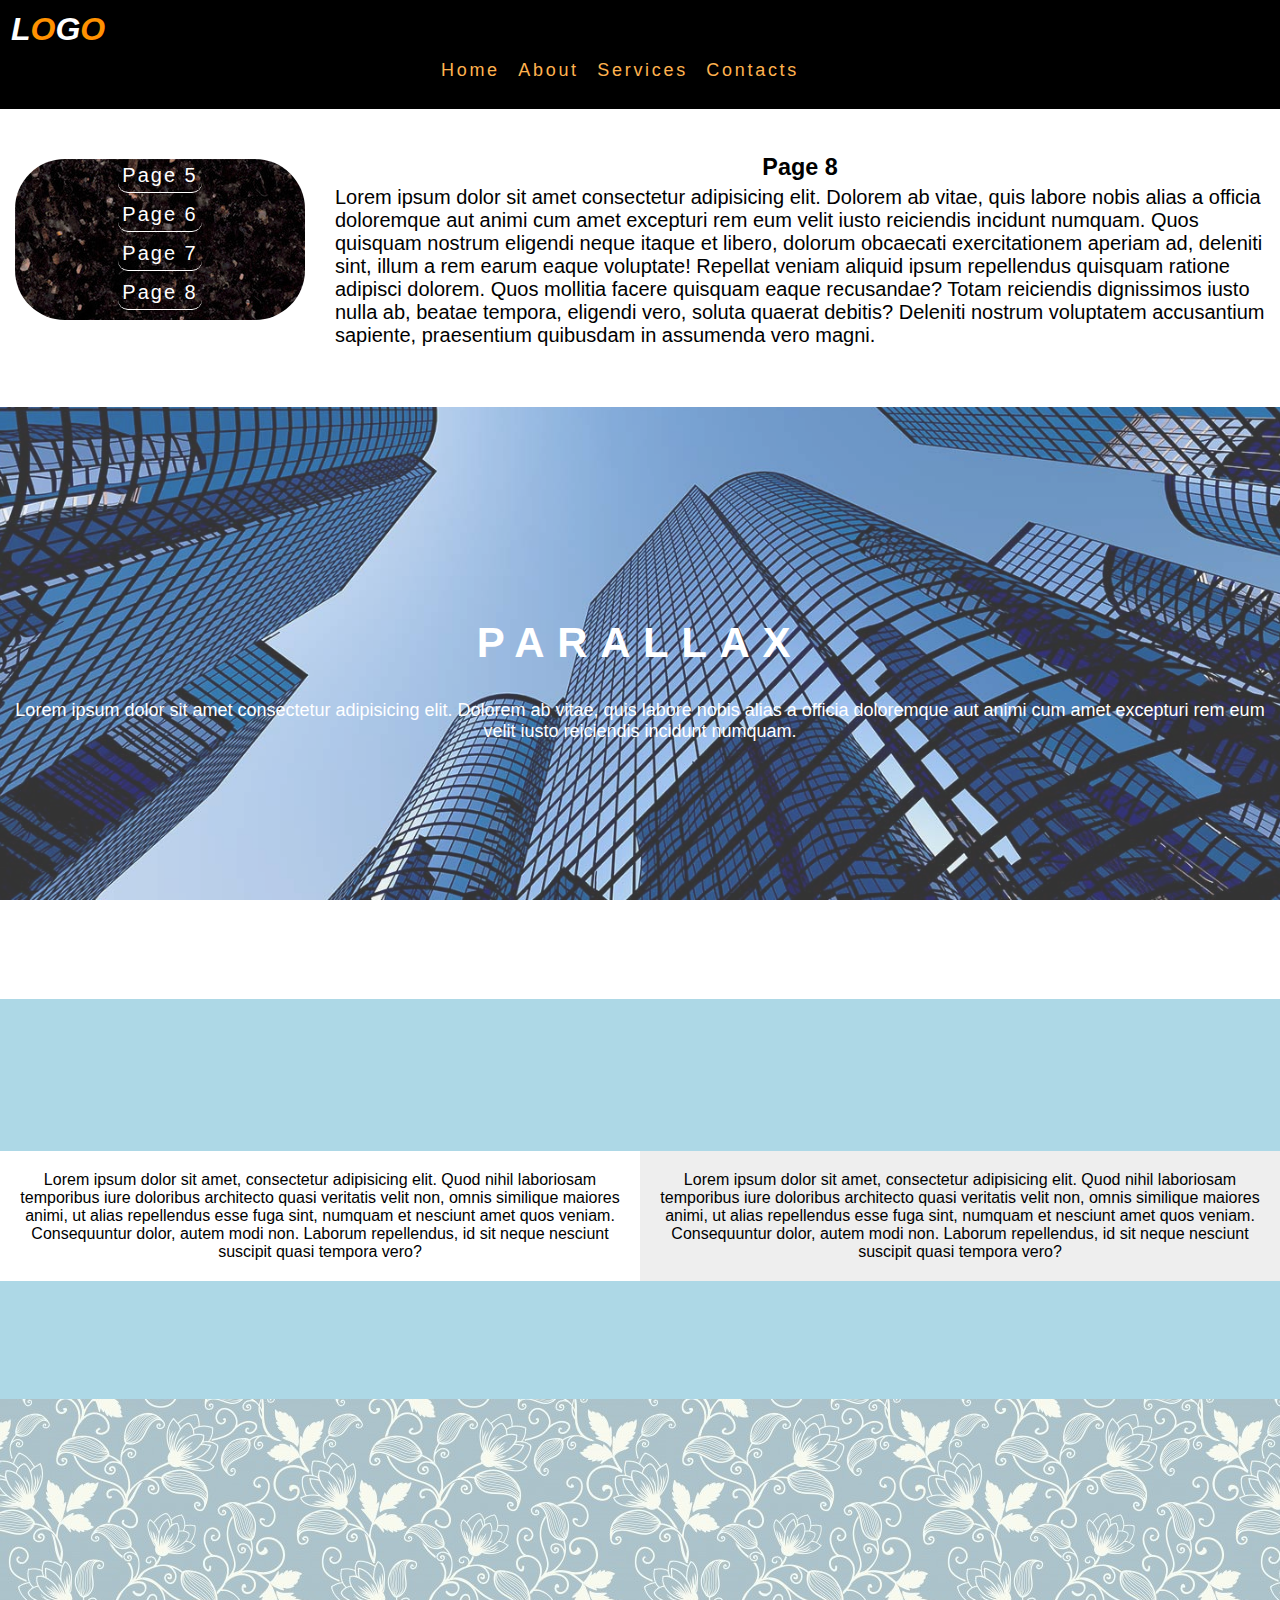
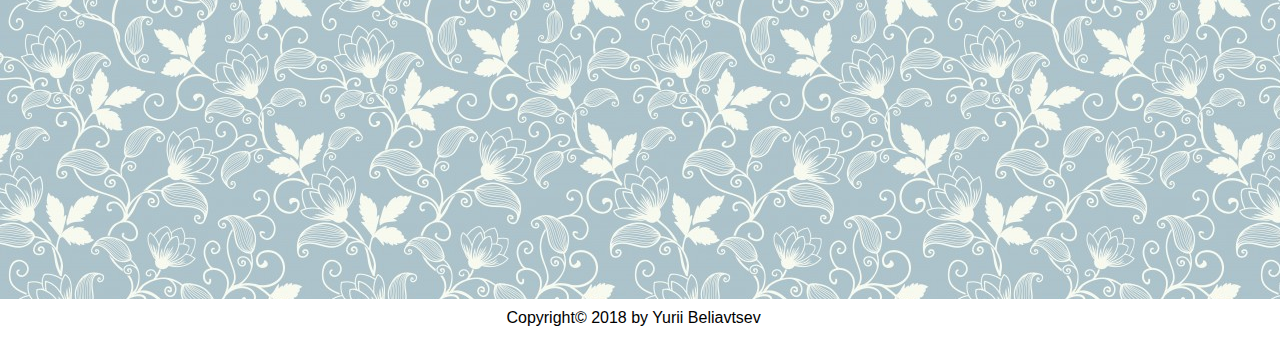
<file: pages/page8.html>
<!DOCTYPE html>
<html lang="en">
<head>
    <meta charset="UTF-8">
    <meta name="viewport" content="width=device-width, initial-scale=1.0">
    <meta http-equiv="X-UA-Compatible" content="ie=edge">
    <link rel="stylesheet" href="../css/style.css">
    <title>Home task 3</title>
</head>
<body>
<div class="fills">
    </div>


<header>    
<h1 id="logo">L<span>O</span>G<span>O</span></h1>
<!-- Burger menu -->
<div class="burger"></div>

<div class="wall">
  <p class="zzz">Burger  1</p>
  <p class="zzz">Burger  2</p>
  <p class="zzz">Burger  3</p>
</div>
<!-- End of burger menu creation -->
<nav class="mt">
        <ul class="top">
            <li><a href="../index.html">Home</a></li>
            <li><a href="about.html">About</a></li>
            <li><a href="services.html">Services</a></li>
            <li><a href="contacts.html">Contacts</a></li>
        </ul>
</nav>   
    </header>

 <!-- nav>ul>(li>a:link)*4 -->
 <nav class="menu">
     <ul class="side">
         <li><a href="page5.html">Page 5</a></li>
         <li><a href="page6.html">Page 6</a></li>
         <li><a href="page7.html">Page 7</a></li>
         <li><a href="page8.html">Page 8</a></li>
     </ul>
 </nav>   

        <aside class="main">
            <h3>Page 8</h3>
            <p>Lorem ipsum dolor sit amet consectetur adipisicing elit. Dolorem ab vitae, quis labore nobis alias a officia doloremque aut animi cum amet excepturi rem eum velit iusto reiciendis incidunt numquam.
            Quos quisquam nostrum eligendi neque itaque et libero, dolorum obcaecati exercitationem aperiam ad, deleniti sint, illum a rem earum eaque voluptate! Repellat veniam aliquid ipsum repellendus quisquam ratione adipisci dolorem.
            Quos mollitia facere quisquam eaque recusandae? Totam reiciendis dignissimos iusto nulla ab, beatae tempora, eligendi vero, soluta quaerat debitis? Deleniti nostrum voluptatem accusantium sapiente, praesentium quibusdam in assumenda vero magni.</p>
        </aside>

        <div class="new">
              <h4>PARALLAX</h4>
                <p>Lorem ipsum dolor sit amet consectetur adipisicing elit. Dolorem ab vitae, quis labore nobis alias a officia doloremque aut animi cum amet excepturi rem eum velit iusto reiciendis incidunt numquam.</p>
            </div>
        
        <div class="text">
          <p class="p1">Lorem ipsum dolor sit amet, consectetur adipisicing elit. Quod nihil laboriosam temporibus iure doloribus architecto quasi veritatis velit non, omnis similique maiores animi, ut alias repellendus esse fuga sint, numquam et nesciunt amet quos veniam. Consequuntur dolor, autem modi non. Laborum repellendus, id sit neque nesciunt suscipit quasi tempora vero?</p>
          <p class="p2">Lorem ipsum dolor sit amet, consectetur adipisicing elit. Quod nihil laboriosam temporibus iure doloribus architecto quasi veritatis velit non, omnis similique maiores animi, ut alias repellendus esse fuga sint, numquam et nesciunt amet quos veniam. Consequuntur dolor, autem modi non. Laborum repellendus, id sit neque nesciunt suscipit quasi tempora vero?</p>
        </div>

        
        <div class="pd"></div>

        <footer>
            Copyright&copy; 2018 by Yurii Beliavtsev
        </footer>

        <script type="text/javascript" src="../script.js"></script>
    </body>
</html>
</file>
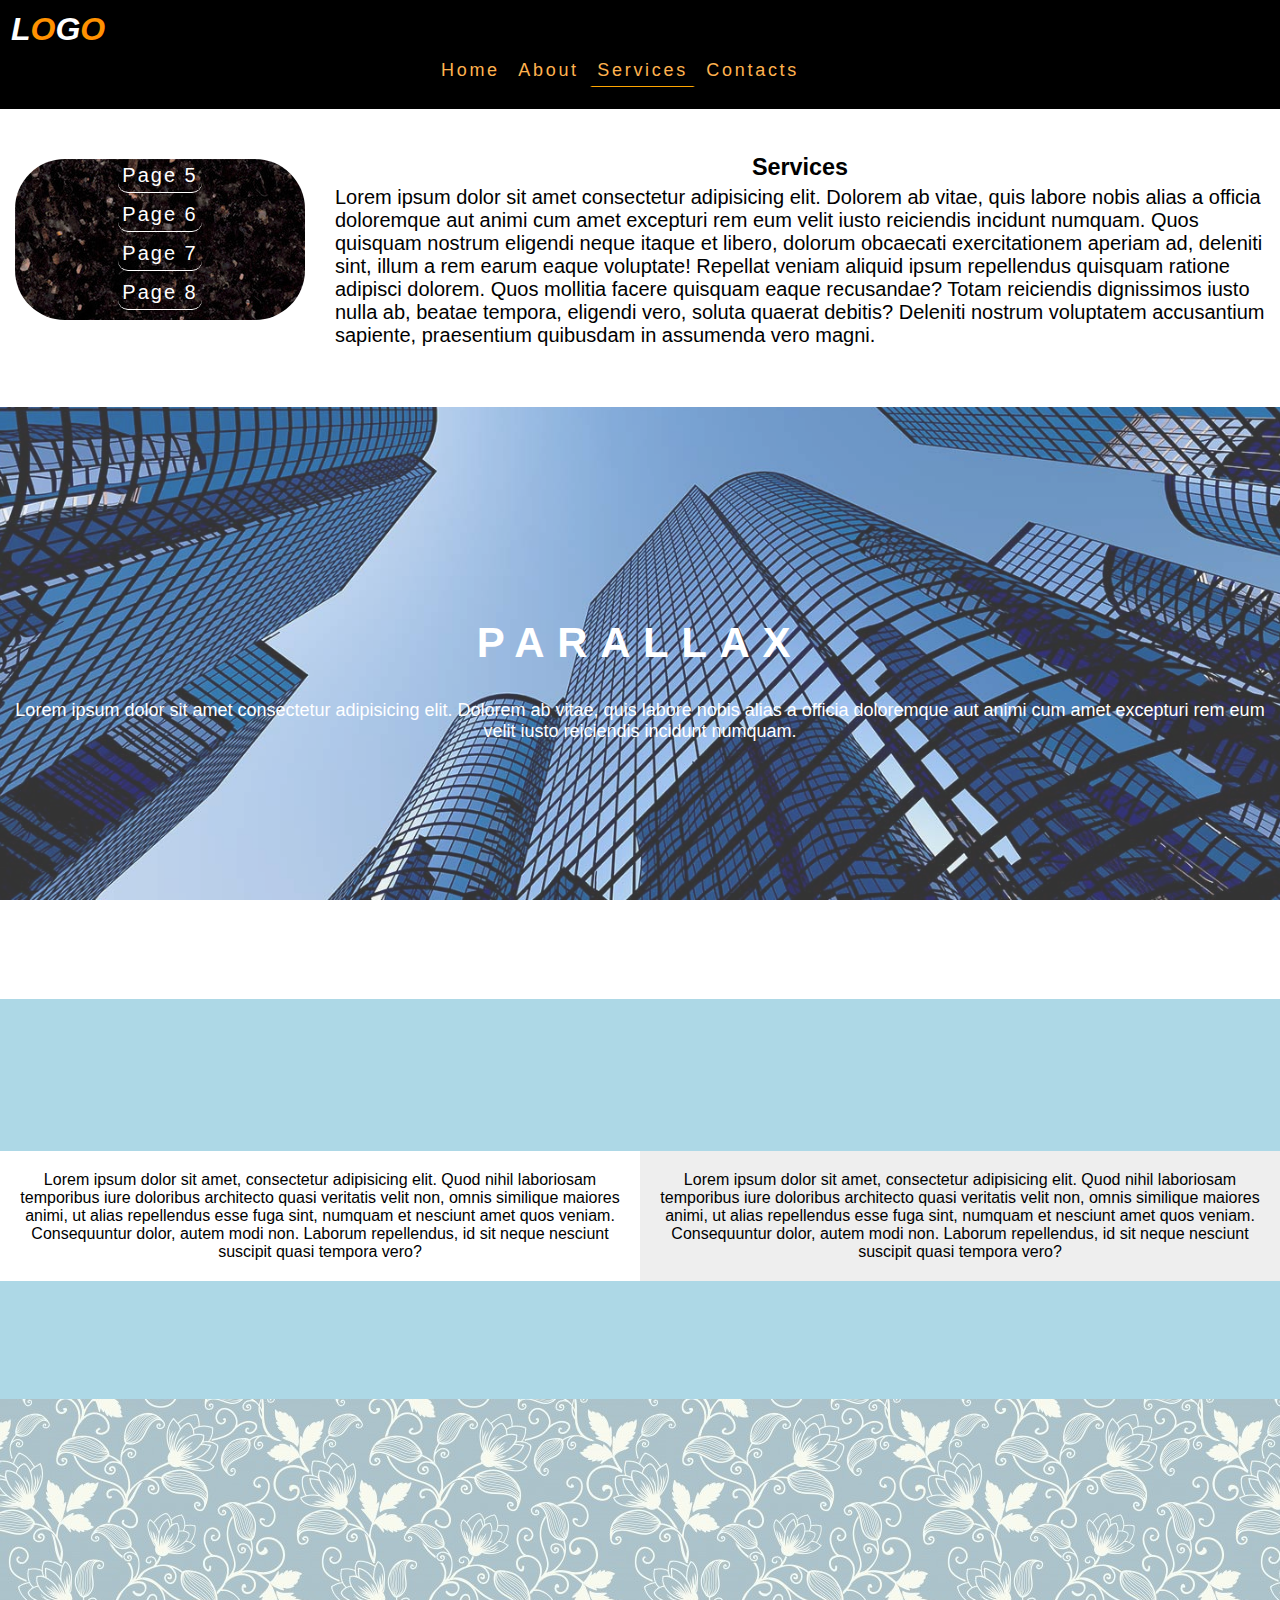
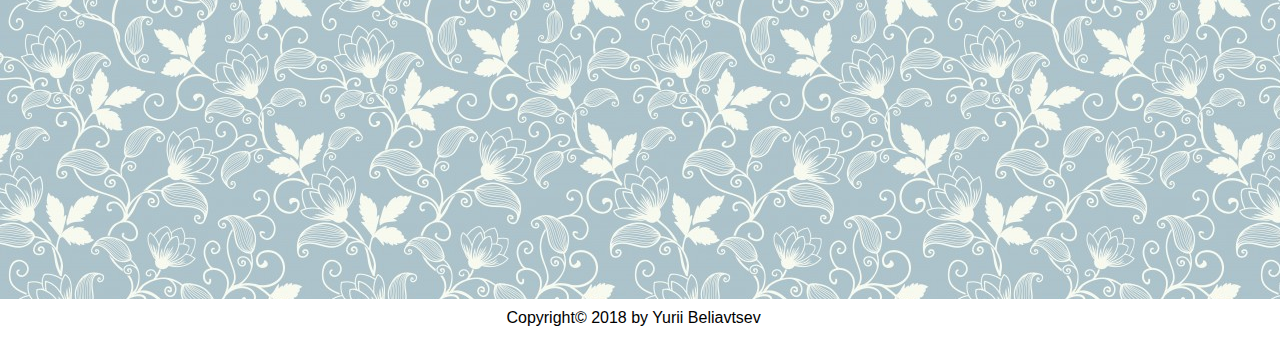
<file: pages/services.html>
<!DOCTYPE html>
<html lang="en">
<head>
    <meta charset="UTF-8">
    <meta name="viewport" content="width=device-width, initial-scale=1.0">
    <meta http-equiv="X-UA-Compatible" content="ie=edge">
    <link rel="stylesheet" href="../css/style.css">
    <title>Home task 3</title>
</head>
<body>
<div class="fills">
    </div>


<header>    
<h1 id="logo">L<span>O</span>G<span>O</span></h1>
<!-- Burger menu -->
<div class="burger"></div>

<div class="wall">
  <p class="zzz">Burger  1</p>
  <p class="zzz">Burger  2</p>
  <p class="zzz">Burger  3</p>
</div>
<!-- End of burger menu creation -->
<nav class="mt">
        <ul class="top">
            <li><a href="../index.html">Home</a></li>
            <li><a href="about.html">About</a></li>
            <li id="current"><a href="services.html">Services</a></li>
            <li><a href="contacts.html">Contacts</a></li>
        </ul>
</nav>   
    </header>

 <!-- nav>ul>(li>a:link)*4 -->
 <nav class="menu">
     <ul class="side">
         <li><a href="page5.html">Page 5</a></li>
         <li><a href="page6.html">Page 6</a></li>
         <li><a href="page7.html">Page 7</a></li>
         <li><a href="page8.html">Page 8</a></li>
     </ul>
 </nav>   

        <aside class="main">
            <h3>Services</h3>
            <p>Lorem ipsum dolor sit amet consectetur adipisicing elit. Dolorem ab vitae, quis labore nobis alias a officia doloremque aut animi cum amet excepturi rem eum velit iusto reiciendis incidunt numquam.
            Quos quisquam nostrum eligendi neque itaque et libero, dolorum obcaecati exercitationem aperiam ad, deleniti sint, illum a rem earum eaque voluptate! Repellat veniam aliquid ipsum repellendus quisquam ratione adipisci dolorem.
            Quos mollitia facere quisquam eaque recusandae? Totam reiciendis dignissimos iusto nulla ab, beatae tempora, eligendi vero, soluta quaerat debitis? Deleniti nostrum voluptatem accusantium sapiente, praesentium quibusdam in assumenda vero magni.</p>
        </aside>

        <div class="new">
              <h4>PARALLAX</h4>
                <p>Lorem ipsum dolor sit amet consectetur adipisicing elit. Dolorem ab vitae, quis labore nobis alias a officia doloremque aut animi cum amet excepturi rem eum velit iusto reiciendis incidunt numquam.</p>
            </div>
        
        <div class="text">
          <p class="p1">Lorem ipsum dolor sit amet, consectetur adipisicing elit. Quod nihil laboriosam temporibus iure doloribus architecto quasi veritatis velit non, omnis similique maiores animi, ut alias repellendus esse fuga sint, numquam et nesciunt amet quos veniam. Consequuntur dolor, autem modi non. Laborum repellendus, id sit neque nesciunt suscipit quasi tempora vero?</p>
          <p class="p2">Lorem ipsum dolor sit amet, consectetur adipisicing elit. Quod nihil laboriosam temporibus iure doloribus architecto quasi veritatis velit non, omnis similique maiores animi, ut alias repellendus esse fuga sint, numquam et nesciunt amet quos veniam. Consequuntur dolor, autem modi non. Laborum repellendus, id sit neque nesciunt suscipit quasi tempora vero?</p>
        </div>

        
        <div class="pd"></div>

        <footer>
            Copyright&copy; 2018 by Yurii Beliavtsev
        </footer>

        <script type="text/javascript" src="../script.js"></script>
    </body>
</html>
</file>
<file: css/style.css>
*{
    margin: 0;
    padding: 0 0 5px 0;
    font-family: sans-serif;
    box-sizing: border-box;
}

.mt .top #current a{
border: border-box;
border-bottom: 1px solid orange;
border-radius: 0;
}

.fills{
    z-index: 10;
    background-color: #000;
    width: 100%;
    height: 100%;
    position: fixed;
    visibility: hidden;
    opacity: 0.3;
}

/* BURGER MENU ICON */
.burger{
    visibility: hidden;
    padding: 0;
    margin: 0;
    float: right;
    cursor: pointer;
    background-color:rgb(0, 153, 255);
    margin-top: 17px;
    width: 40px;
    height: 20px;
}

/* .icon{
padding: 0;
margin-top: 8px;
width: 40px;
height: 3px;
background-color: #fff;
} */

.wall{
visibility: hidden;
height: 400px;
width: 200px;
position: fixed;
top: 30%;
left: 45%;
background-color:#fff;
text-align: center;
z-index: 12;
}

.zzz{
    font-size: 28px;
    color: rgb(0, 153, 255);
    padding: 0px;
    margin: 40px;
    cursor: pointer;
}
.zzz:hover{
    color: rgb(255, 145, 0);
}

/* RESOLUTION */
@media screen and (min-width: 600px) {
    ul.side {
     
    }
  }
  
@media screen and (max-width: 600px) {
    nav.menu {
      display: none;
    }
    aside.main{
        width:100%;
        font-size: 16px;
    }
    header{
        margin: 0;
        text-align: center;
    }
    .burger{
        visibility: visible;
        float: right;
        cursor: pointer;
        border-radius: 10px;
    }
    .wall{
        visibility: hidden;
        height: 300px;
        width: 200px;
        position: fixed;
        top: 30%;
        left: 33%;
        border-radius: 15px;
  }
}


h3{
    text-align: center;
}
h3:hover{
    color:rgb(0, 153, 255);
}
.menu {
    margin-top: 35px;
    width: 25%;
    float: left;
    padding: 15px;
}
.main {
    margin-top: 30px;
    width: 75%;
    float: left;
    padding: 15px;
}

/* --------------------------------PARALLAX BLOCK------------------------------------*/

.new{
    position: relative;
    margin-top: 40px;
    text-align: center;
    width: 100%;
    height:592px;
    float: left;
    padding: 15px;
    font-size: 18px;
    background-image: url(../img/par.jpg);
    background-repeat: no-repeat;
    background-position: center center;
    background-attachment: fixed;
    z-index: -1;
    background-size: cover;
    opacity: 0.8;
}

.new h4{
    letter-spacing: 0.3em;
    top: 35%;
    position: relative;
    color: #fff;
    font-size: 42px;
}

.new p{
    position: relative;
    top: 40%;
    color: #fff;
    font-size: 18px;
}


/* ------PARALLAX text------*/

.text{
    float: left;
    text-align: center;
    position: relative;
    width: 100%;
    height: 400px;
    background-color: lightblue;
    padding: 10px;

}

.text p{
    position: absolute;
    top: 38%;
}

.p1{
    display: inline-block;
    padding: 20px;
    left: 0;
    width: 50%;
    background-color: #fff;
}
.p2{
    display: inline-block;
    padding: 20px;
    right: 0;
    width: 50%;
    background-color: #eee;
}


/* --------------------------------------------------------------------------------  */

/*------------LOGO------------*/

span{
    color: rgb(255, 145, 0);
}
h1{
    color: #fff;
    font-style: italic;
}

/*-----------------------------*/

header{
   background-color: #000;
   border: 1px solid black;
   padding: 10px;
   position: relative;
   width: 100%;
}

/* ------------Top menu----------- */
.top li a{
    padding: 5px;
}

ul.top{
    list-style: none;
    margin: 0;
    padding: 0;
    overflow: hidden;
    text-align: center;
}
ul.top li{ 
    display: inline-block;
    font-size: 18px;
}
ul.top li a{
    letter-spacing: 0.15em;
    color: rgb(255, 178, 78);
    text-decoration: none;
    border: 2px solid transparent;
    border-radius: 10px;
    display: inline-block
}
ul.top li a:hover{
 border: 2px solid rgb(90, 90, 90);
 border-radius: 4px;
 color: rgb(255, 145, 0);
 transition: 0.3s;
}
#current a{
/*  */
}

/* ------------------Side menu----------- */

ul.side{
    list-style: none;
    margin: 0;
    padding: 0;
    overflow: hidden;
    text-align: center;
    /*background-color: #000;*/
    background-image: url(../img/texture3.jpeg);
    border-radius: 50px;
}   
ul.side li{ 
    display: block;
    margin: 5px;
    font-size: 18px;
}
ul.side li a{
    display: inline-block;
    width: 30%;
    letter-spacing: 0.1em;
    font-size: 20px;
    color: #fff;
    text-decoration: none;
    border: border-box;
    border-bottom: 1px solid #fff;
    border-radius: 10px;
}
ul.side li a:hover{
 transition: 0.3s;
 cursor: pointer;
 color: orange;
 border-bottom: 1px solid orange;
}


/*  aside content*/
aside{
font-size: 20px;
}

/* texture content*/
.pd{
    position: relative;
    display: block;
    width: 100%;
    height: 500px;
    background-image: url(../img/texture2.jpg);
    float: left;
}

footer{
    position: relative;
    float: left;
    margin-top: 10px;
    bottom: 0;  
    width: 99%;
    text-align: center;
}
</file>
